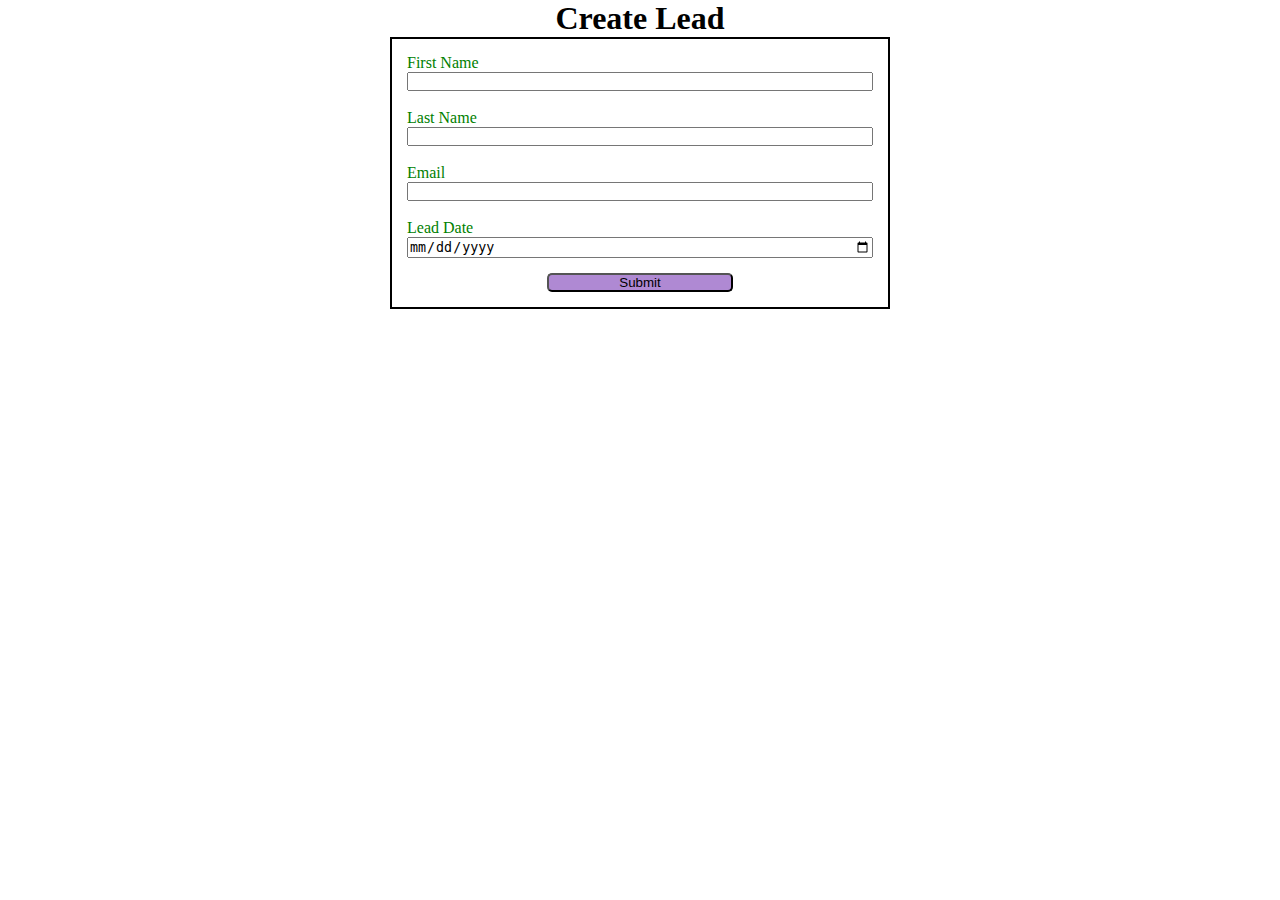
<file: index.html>
<!DOCTYPE html>
<html lang="en">
<head>
    <meta charset="UTF-8">
    <meta name="viewport" content="width=device-width, initial-scale=1.0">
    <title>Web To Lead Form</title>
    <link rel="stylesheet" href="style.css"/>
    <script src="script.js"></script>
</head>
<body>
<h1>Create Lead</h1>
<form action="https://webto.salesforce.com/servlet/servlet.WebToLead?encoding=UTF-8&orgId=00Dg5000003LJQv"
      method="POST"
      onsubmit="beforesubmit()"
>

<input type=hidden name="oid" value="00Dg5000003LJQv">
<input type=hidden name="retURL" value="https://welcomebadakh-alt.github.io/Web-To-Lead-Bootcamp/thanks.html">
<input type=hidden name="Lead_Date__c" class="outputdate"/>

<label for="first_name">First Name</label>
<input  
        id="first_name" 
        maxlength="40" 
        name="first_name"
        size="20" 
        type="text"
        required="true"
/> <br>

<label for="last_name">Last Name</label>
<input  
        id="last_name" 
        maxlength="80"
        name="last_name" 
        size="20" 
        type="text" 
        required="true"
/><br>

<label for="email">Email</label>
<input  
        id="email" 
        maxlength="80" 
        name="email" 
        size="20" 
        type="text" 
        required="true"
/><br>

<label for="email">Lead Date</label>
<input type="date" required="true" class="inputdate" />
<!-- Lead Date:<span class="dateInput dateOnlyInput"><input  id="00Ng5000008jfbu" name="00Ng5000008jfbu" size="12" type="text" /></span><br> -->

<input type="submit" name="submit" class="submit">
</form>
</body>
</html>
</file>
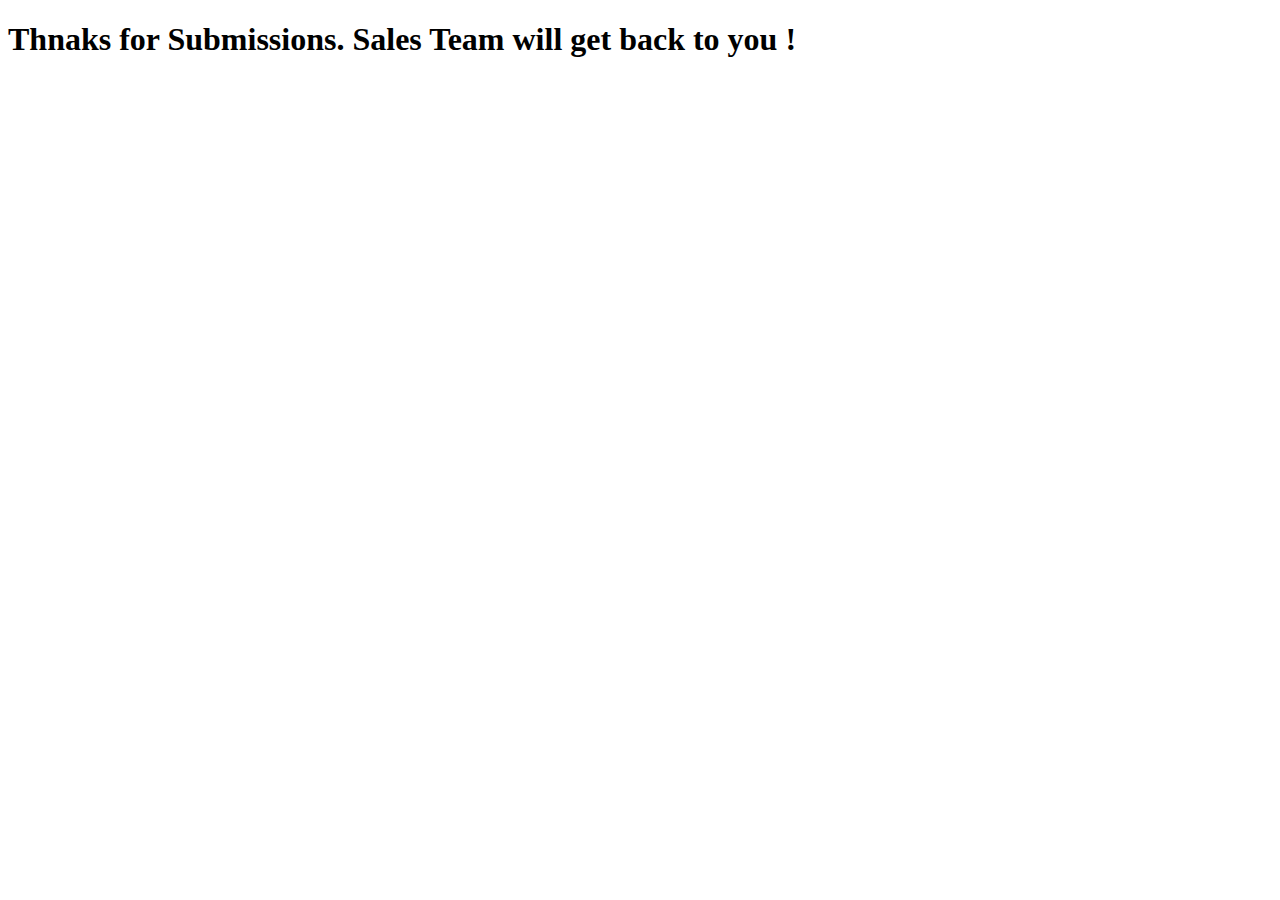
<file: thanks.html>
<!DOCTYPE html>
<html lang="en">
<head>
    <meta charset="UTF-8">
    <meta name="viewport" content="width=<device-width>, initial-scale=1.0">
    <title>Document</title>
</head>
<body>
    <h1>Thnaks for Submissions. Sales Team will get back to you !</h1>
</body>
</html>
</file>
<file: style.css>
*{
    margin:0;
    padding: 0;
    box-sizing: border-box;
}

h1 {
    text-align: center;
}

input,label {
    display:block;
}

label {
    color: green;
}

input {
    width: 100%;
}

.submit {
    margin: 15px auto 0 auto;
    width: 40%;
    background-color: rgb(175, 137, 211);
    border-radius: 5px;
}
/* 
margin top right bottom left 
margin 25px 50px,75px, 100px
margin 25px auto
*/

form {
    min-width: 300px;
    max-width: 500px;
    margin: auto;
    border: 2px solid black;
    padding:15px;
}
</file>
